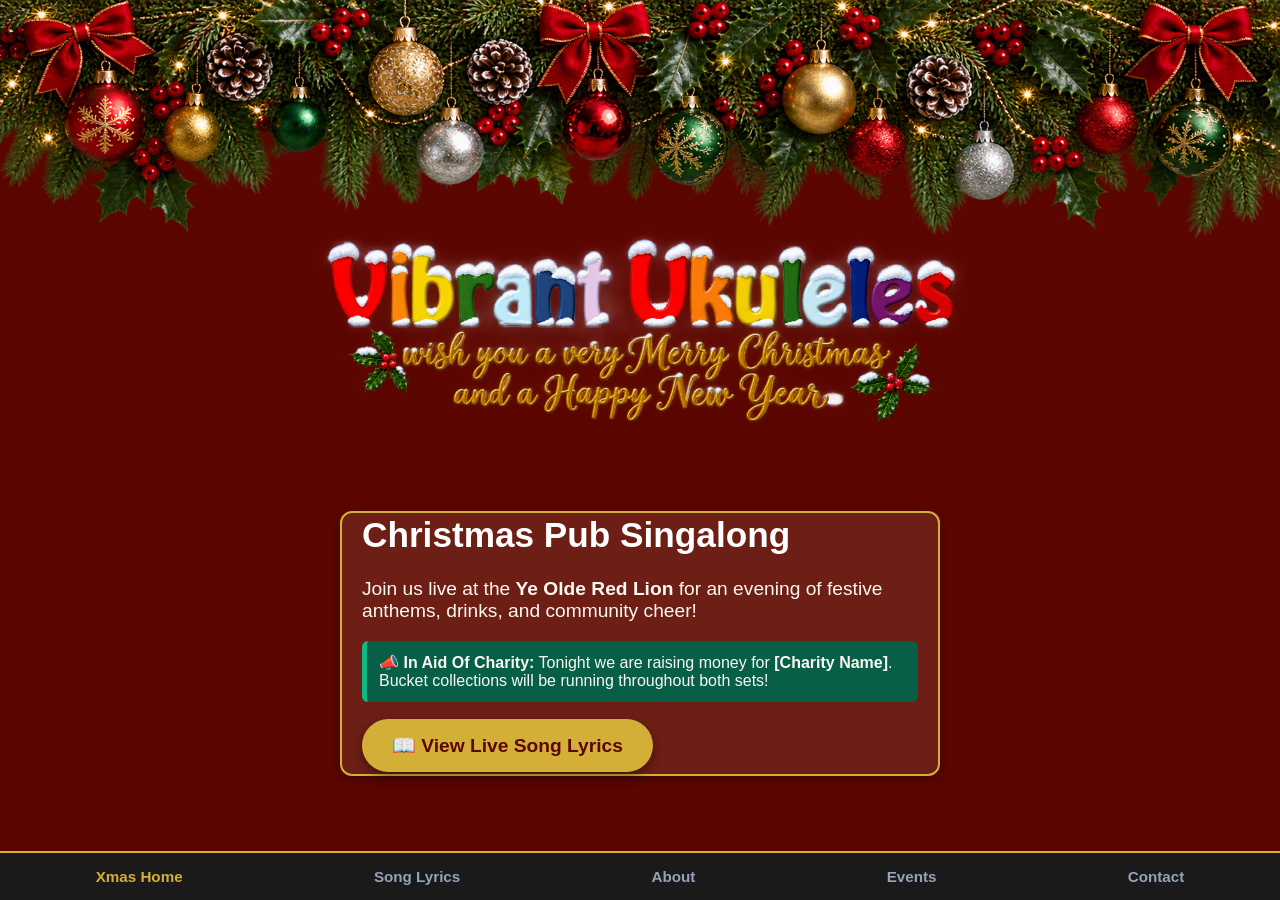
<file: index.html>
<!DOCTYPE html>
<html lang="en">
<head>
    <meta charset="UTF-8">
    <meta name="viewport" content="width=device-width, initial-scale=1.0">
    <!-- Hide from search engines, remove when site is live -->
    <meta name="robots" content="noindex, nofollow">
    <title>Vibrant Ukuleles - Christmas Singalong</title>
       <style>
        /* Base Setup & Festive Crimson/Gold Theme */
html, body {
    font-family: -apple-system, BlinkMacSystemFont, "Segoe UI", Roboto, Arial, sans-serif;
    background-color: #5c0601; /* Deep burgundy - won't clash with bright red logo */
    color: #fcf8f2;
    margin: 0;
    padding: 0;  
}       
        /* Header Wrapper */
        .header-container {
          position: relative;       /* Anchor for the absolute logo */
          width: 100%;
          overflow: hidden;         /* Prevents images from spilling off screen */
}
/* Background banner image */
.banner-bg {
  width: 100%;
  display: block;
  height: auto;             /* Keeps the banner responsive */
}
        /* Floating transparent logo */
.floating-logo {
  position: absolute;       /* Pulls it out of document flow to float */
  top: 65%;                 /* Push down 60% from the top of the banner */
  left: 50%;                /* Push right 50% from the left of the banner */
  transform: translate(-50%, -50%); /* Perfectly offsets its own dimensions to center it */
  
  width: 90%;               /* Caps size at 90% of the header width */
  max-width: 650px;         /* Optional:  Prevents it from getting absurdly huge on huge PC screens */
  height: auto;             /* Maintains aspect ratio */
}

/* Main Event Content */
main {
    max-width: 600px; 
    margin: 0 auto;
    padding: 0px 15px 20px 15px; /* Padding at bottom for navigation bar */
}
.event-box {
    background-color: rgba(254, 243, 199, 0.1); /* Translucent soft warmth */
    border: 2px solid #d4af37; /* Metallic Gold Border */
    border-radius: 12px;
    padding: 2px 20px;
    margin: 10px 0;
    box-shadow: 0 4px 15px rgba(0,0,0,0.3);
}

h1 {
    font-size: 2.2rem;
    margin-top: 0;
    color: #fff;
}

.charity-banner {
    background-color: #065f46; /* Festive Green */
    border-left: 5px solid #10b981;
    padding: 12px;
    border-radius: 6px;
    margin: 2px 0;
    font-size: 1rem;
    text-align: left;
}

/* Call To Action Button for Lyrics */
.cta-btn {
    display: inline-block;
    background-color: #d4af37;
    color: #5c0601;
    text-decoration: none;
    padding: 15px 30px;
    font-size: 1.2rem;
    font-weight: bold;
    border-radius: 30px;
    box-shadow: 0 4px 10px rgba(0,0,0,0.4);
    transition: transform 0.2s;
    margin-top: 15px;
}
.cta-btn:hover {
    transform: scale(1.05);
}

/* Fixed Mobile-First Bottom Navigation Bar */
nav.bottom-nav {
    position: fixed;
    bottom: 0;
    left: 0;
    width: 100%;
    background-color: #1a1a1a;
    border-top: 2px solid #d4af37;
    display: flex;
    justify-content: space-around;
    padding: 15px 0;
    z-index: 999;
}
nav.bottom-nav a {
    color: #94a3b8;
    text-decoration: none;
    font-size: 0.95rem;
    font-weight: 600;
}
nav.bottom-nav a.active {
    color: #d4af37; /* Active page gets gold highlight */
}

/* Falling Snow Container */
#snow-container {
    position: fixed;
    top: 0;
    left: 0;
    width: 100%;
    height: 100%;
    pointer-events: none;
    z-index: 99;
}
      
    </style>
</head>
<body>

    <div id="snow-container"></div>

    <!-- Centered Logo Link -->
   <div class="header-container">
   <img src="assets/images/garland4.png" alt="Christmas Banner" class="banner-bg">
  
  <!-- Your floating transparent logo -->
   <a href="index.html">    
  <img src="assets/images/xmaslogopng.png" alt="Vibrant Ukuleles" class="floating-logo">
 </a>
   </div>
  
    <main>
        <div class="event-box">
            <h1>Christmas Pub Singalong</h1>
            <p style="font-size: 1.2rem;">Join us live at the <strong>Ye Olde Red Lion</strong> for an evening of festive anthems, drinks, and community cheer!</p>
            
            <div class="charity-banner">
                📣 <strong>In Aid Of Charity:</strong> Tonight we are raising money for <strong>[Charity Name]</strong>. Bucket collections will be running throughout both sets!
            </div>

            <a href="lyrics.html" class="cta-btn">📖 View Live Song Lyrics</a>
        </div>
    </main>

    <!-- Fixed Bottom Menu Bar -->
    <nav class="bottom-nav">
        <a href="index.html" class="active">Xmas Home</a>
        <a href="lyrics.html">Song Lyrics</a>
        <a href="about.html">About</a>
        <a href="events.html">Events</a>
        <a href="contact.html">Contact</a>
    </nav>

    <!-- Lightweight CSS/JS Snowfall Script -->
    <script>
        function createSnowflake() {
            const snow = document.getElementById('snow-container');
            const flake = document.createElement('div');
            flake.innerText = '❄';
            flake.style.position = 'absolute';
            flake.style.color = '#fff';
            flake.style.opacity = Math.random() * 0.7 + 0.3;
            flake.style.fontSize = Math.random() * 10 + 10 + 'px';
            flake.style.left = Math.random() * 100 + 'vw';
            flake.style.top = '-20px';
            
            // Animation via standard Web Animations API (smooth on mobile)
            const duration = Math.random() * 3000 + 4000;
            flake.animate([
                { transform: 'translateY(0) rotate(0deg)' },
                { transform: `translateY(105vh) translateX(${Math.random() * 50 - 25}px) rotate(360deg)` }
            ], { duration: duration, easing: 'linear' });

            snow.appendChild(flake);
            setTimeout(() => flake.remove(), duration);
        }
        setInterval(createSnowflake, 300);
    </script>
</body>
</html>
</file>
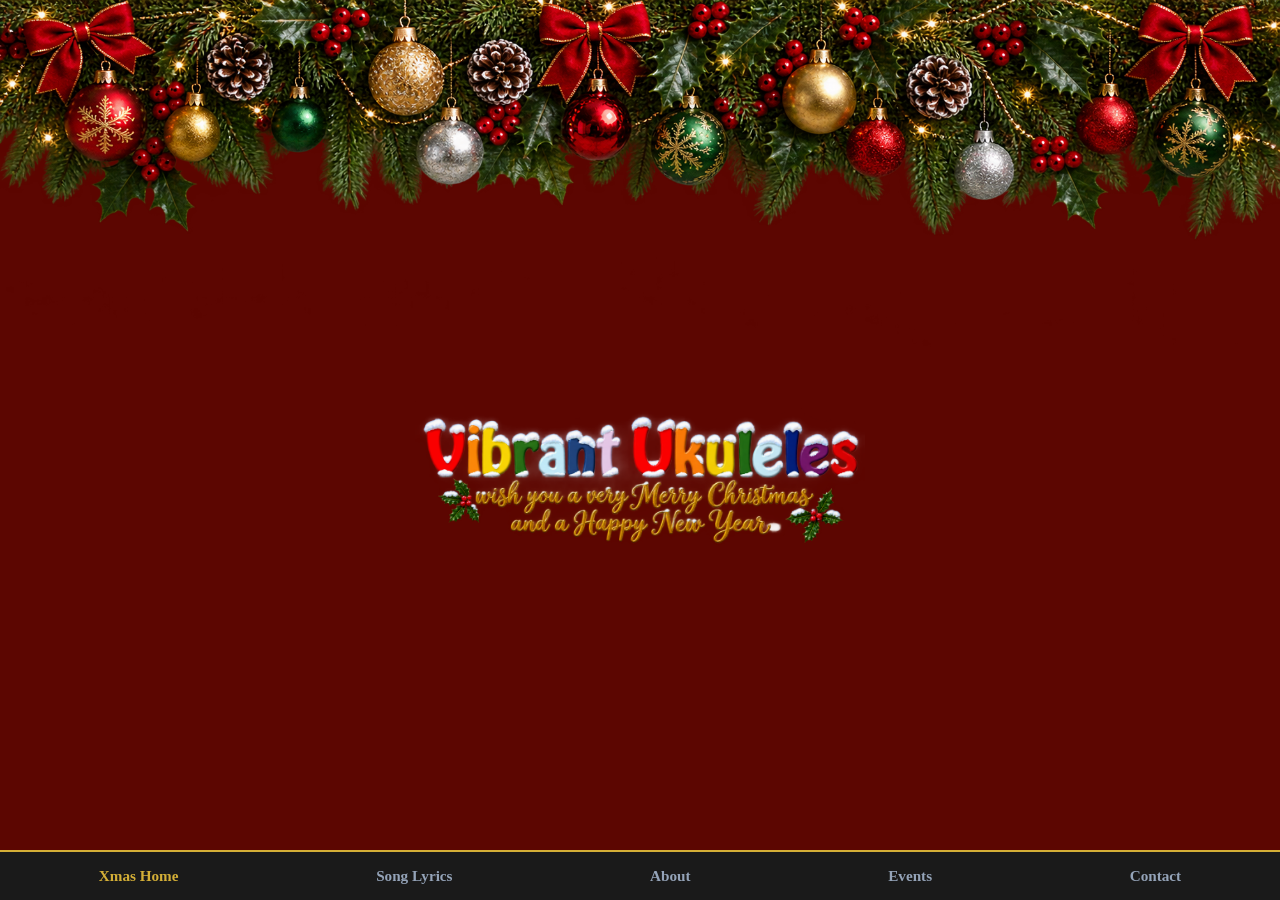
<file: about.html>
<!DOCTYPE html>
<html lang="en">
<head>
  <meta name="viewport" content="width=device-width, initial-scale=1.0">
  <link rel="stylesheet" href="assets/style.css">
</head>
<body class="festive-body">

  <!-- The Garland at the very top -->
  <img src="assets/images/garland4.png" alt="Christmas Garland" class="garland-banner">

  <!-- The Logo that floats over the garland -->
  <img src="assets/images/xmaslogopng.png" alt="Festive Greeting Logo" class="floating-logo">

  <!-- Your main website content goes here -->
  <main class="content">
    <!-- ... -->
  </main>
<!-- Fixed Bottom Menu Bar -->
    <nav class="bottom-nav">
        <a href="index.html" class="active">Xmas Home</a>
        <a href="lyrics.html">Song Lyrics</a>
        <a href="about.html">About</a>
        <a href="events.html">Events</a>
        <a href="contact.html">Contact</a>
    </nav>

</body>
</html>
</file>
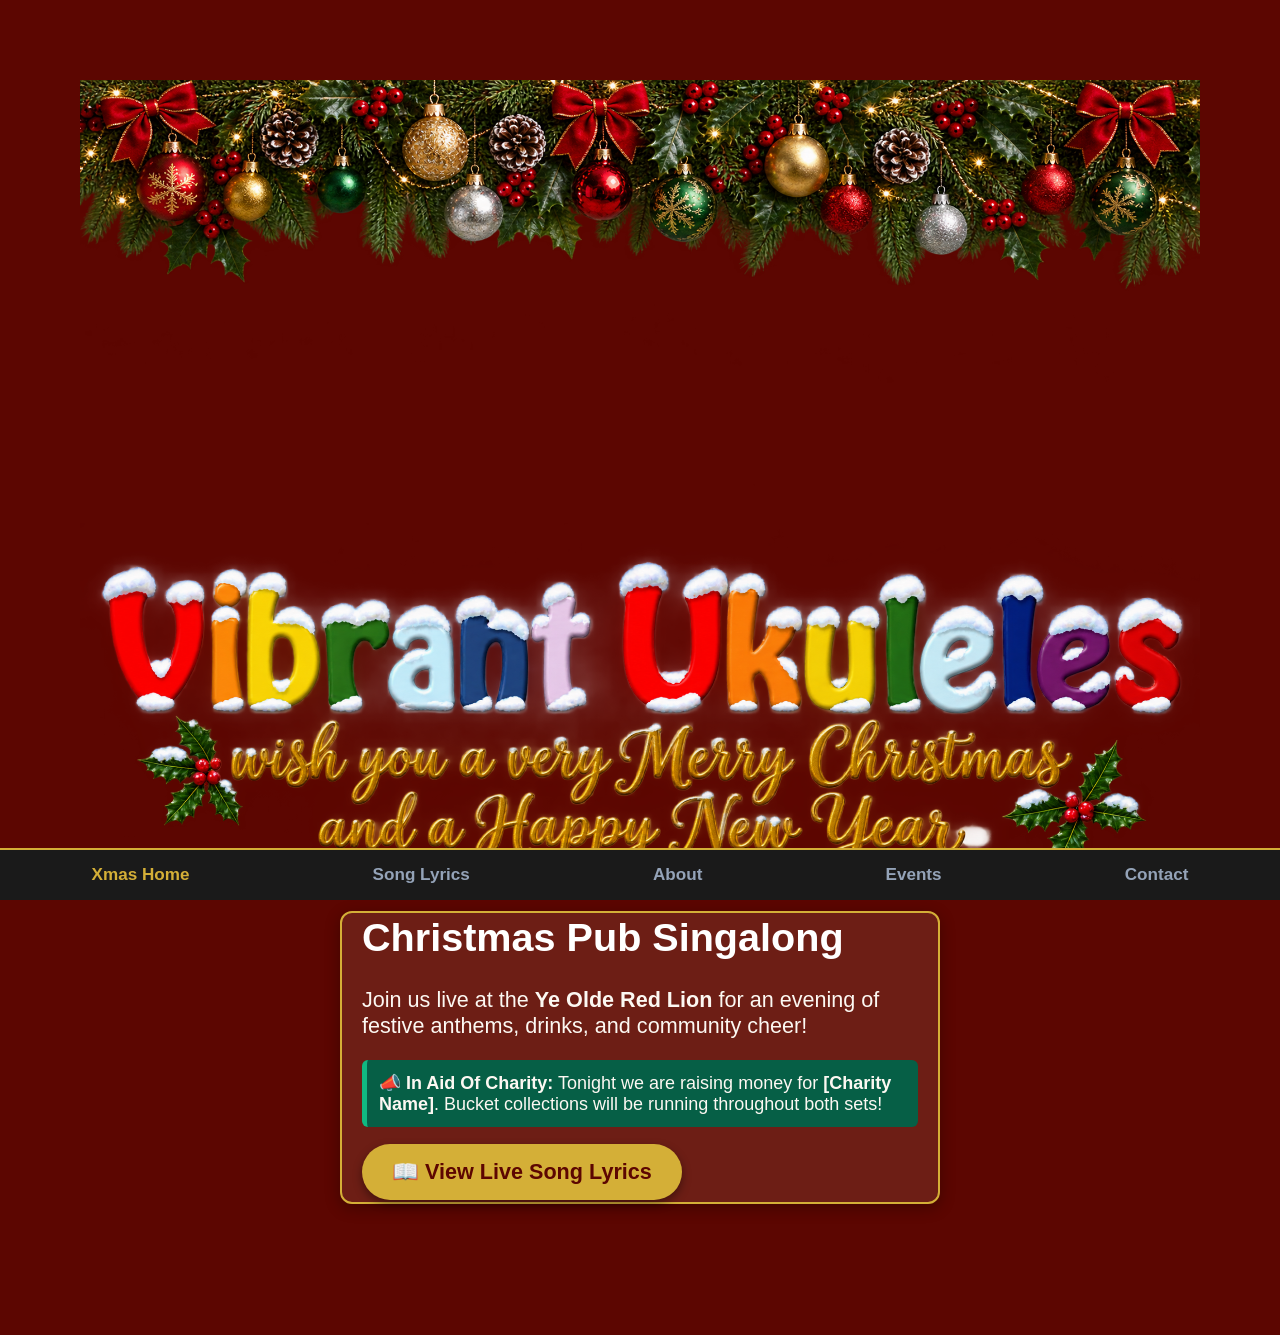
<file: lyrics.html>
<!DOCTYPE html>
<html lang="en">
<head>
    <meta charset="UTF-8">
    <meta name="viewport" content="width=device-width, initial-scale=1.0">
    <title>Vibrant Ukuleles - Christmas Singalong</title>
       <style>
        /* Base Setup & Festive Crimson/Gold Theme */
html, body {
    font-family: -apple-system, BlinkMacSystemFont, "Segoe UI", Roboto, Arial, sans-serif;
    background-color: #5c0601; /* Deep burgundy - won't clash with bright red logo */
    font-size: 18px;
    color: #fcf8f2;
    margin: 0;
    padding: 40px;  
}       
     /* Automatic adjustments for Mobile */
@media (max-width: 768px) {
  body {
    font-size: 16px;   /* Slightly smaller text for phones */
    padding: 15px;     /* Narrower margins so content has room */
  }
}      
   .row {
       display: flex;
       flex-wrap: wrap; /* forces columns to stack on mobiles instead ofbreaking */
       gap: 20px; /* keeps spacing identical on all screens */
       justify-content: center;
   }

   .card { 
       flex: 1 1 300px; /* grows/shrinks, but won't go smaller than 300px wide */
       background-colo: #f4f4f4;
       padding: 20px;
   }
img {
    max-width: 100%;
    height: auto;
}
/* Main Event Content */
main {
    max-width: 600px; 
    margin: 0 auto;
    padding: 0px 15px 20px 15px; /* Padding at bottom for navigation bar */
}
.event-box {
    background-color: rgba(254, 243, 199, 0.1); /* Translucent soft warmth */
    border: 2px solid #d4af37; /* Metallic Gold Border */
    border-radius: 12px;
    padding: 2px 20px;
    margin: 10px 0;
    box-shadow: 0 4px 15px rgba(0,0,0,0.3);
}

h1 {
    font-size: 2.2rem;
    margin-top: 0;
    color: #fff;
}

.charity-banner {
    background-color: #065f46; /* Festive Green */
    border-left: 5px solid #10b981;
    padding: 12px;
    border-radius: 6px;
    margin: 2px 0;
    font-size: 1rem;
    text-align: left;
}

/* Call To Action Button for Lyrics */
.cta-btn {
    display: inline-block;
    background-color: #d4af37;
    color: #5c0601;
    text-decoration: none;
    padding: 15px 30px;
    font-size: 1.2rem;
    font-weight: bold;
    border-radius: 30px;
    box-shadow: 0 4px 10px rgba(0,0,0,0.4);
    transition: transform 0.2s;
    margin-top: 15px;
}
.cta-btn:hover {
    transform: scale(1.05);
}

/* Fixed Mobile-First Bottom Navigation Bar */
nav.bottom-nav {
    position: fixed;
    bottom: 0;
    left: 0;
    width: 100%;
    background-color: #1a1a1a;
    border-top: 2px solid #d4af37;
    display: flex;
    justify-content: space-around;
    padding: 15px 0;
    z-index: 999;
}
nav.bottom-nav a {
    color: #94a3b8;
    text-decoration: none;
    font-size: 0.95rem;
    font-weight: 600;
}
nav.bottom-nav a.active {
    color: #d4af37; /* Active page gets gold highlight */
}

</style>
</head>
<body>
    <!-- Centered Logo Link -->
  <!-- <div class="header-container">*/ -->
   <img src="assets/images/garland4.png" alt="Christmas Banner">
    <br>
   <!-- Your floating transparent logo -->
   <a href="index.html">    
  <img src="assets/images/xmaslogopng.png" alt="Vibrant Ukuleles" class="floating-logo">
 </a>
  <!--  </div> -->
  
    <main>
        <div class="event-box">
            <h1>Christmas Pub Singalong</h1>
            <p style="font-size: 1.2rem;">Join us live at the <strong>Ye Olde Red Lion</strong> for an evening of festive anthems, drinks, and community cheer!</p>
            
            <div class="charity-banner">
                📣 <strong>In Aid Of Charity:</strong> Tonight we are raising money for <strong>[Charity Name]</strong>. Bucket collections will be running throughout both sets!
            </div>

            <a href="lyrics.html" class="cta-btn">📖 View Live Song Lyrics</a>
        </div>
    </main>
<br>
    <!-- Fixed Bottom Menu Bar -->
    <nav class="bottom-nav">
        <a href="index.html" class="active">Xmas Home</a>
        <a href="lyrics.html">Song Lyrics</a>
        <a href="about.html">About</a>
        <a href="events.html">Events</a>
        <a href="contact.html">Contact</a>
    </nav>

   
</body>
</html>
</file>
<file: assets/style.css>
/* 1. Set your Christmas red background */
.festive-body {
  background-color: #5c0601; /* Deep burgundy - won't clash with bright red logo */
  margin: 0;
  padding: 0;
  display: flex;
  flex-direction: column;
  align-items: center; /* Keeps both images perfectly centered */
}

/* 2. Style the Garland */
.garland-banner {
  display: block;
  width: 100%;          /* Fills the full width on mobile phone screens */
  max-width: 1400px;    /* STOPS it from stretching to 2400px on large PC screens */
  height: auto;         /* Maintains proper image proportions */
}

/* 3. Style the Logo & make it float/overlap */
.floating-logo {
  display: block;
  position: relative;   /* Allows layering */
  z-index: 10;          /* Ensures the logo sits ON TOP of the garland */
  
  width: 80%;           /* Scales nicely on mobile */
  max-width: 450px;     /* Prevents it from getting massive on PC */
  
  /* 🪄 THE OVERLAP TRICK */
  margin-top: -60px;    /* Pulls the logo UP over the bottom of the garland */
}

/* 4. Fine-tuning for PC vs Mobile */
@media (min-width: 768px) {
  .floating-logo {
    /* On larger PC screens, you might need a stronger pull 
       upward because the garland image is physically taller */
    margin-top: -100px; 
  }
/* Fixed Mobile-First Bottom Navigation Bar */
nav.bottom-nav {
    position: fixed;
    bottom: 0;
    left: 0;
    width: 100%;
    background-color: #1a1a1a;
    border-top: 2px solid #d4af37;
    display: flex;
    justify-content: space-around;
    padding: 15px 0;
    z-index: 999;
}
nav.bottom-nav a {
    color: #94a3b8;
    text-decoration: none;
    font-size: 0.95rem;
    font-weight: 600;
}
nav.bottom-nav a.active {
    color: #d4af37; /* Active page gets gold highlight */
}


}
</file>
